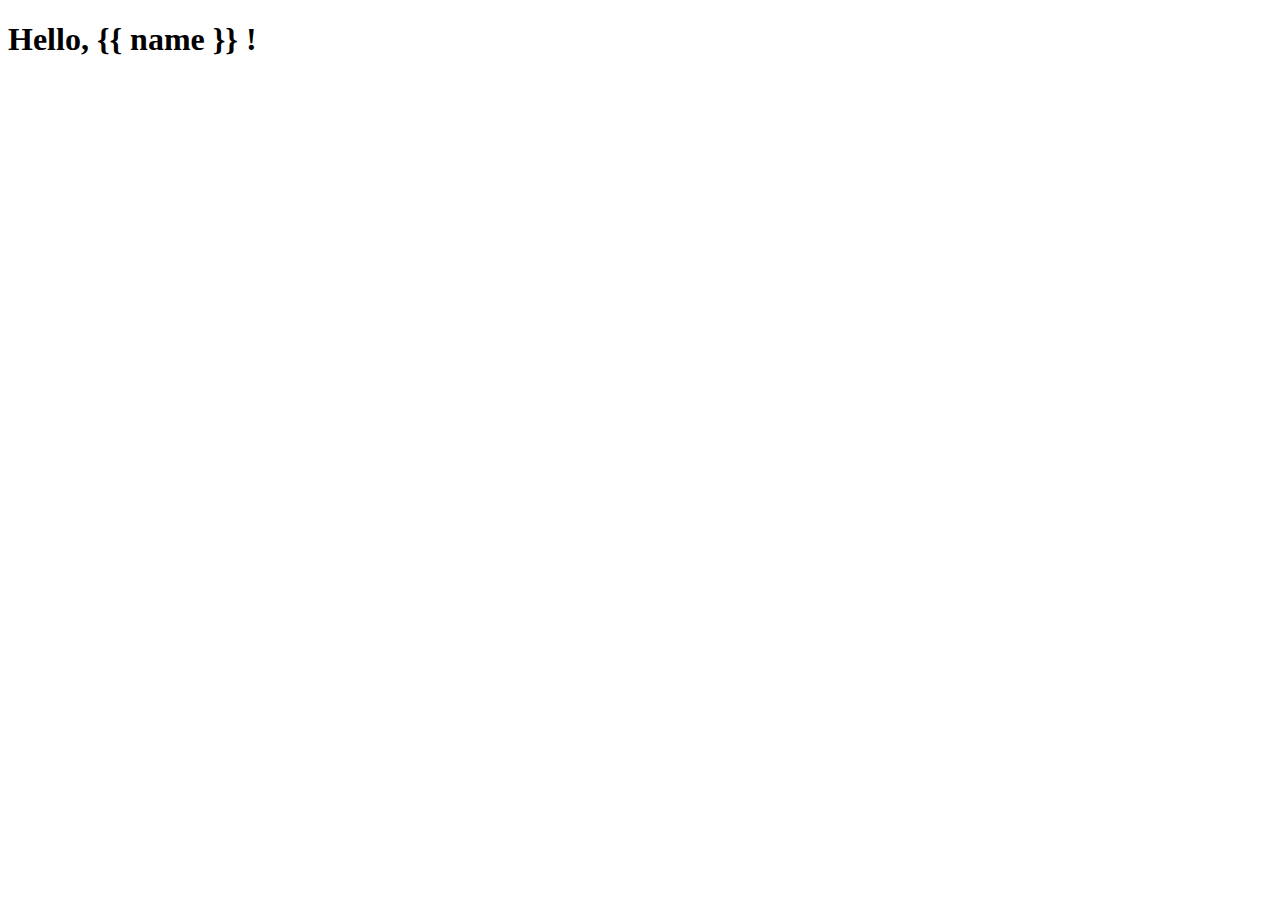
<file: hello/templates/hello/greet.html>
<!DOCTYPE html>
<html lang="en">
<head>
    <meta charset="UTF-8">
    <meta name="viewport" content="width=device-width, initial-scale=1.0">
    <title>Greet</title>
</head>
<body>
    <h1>Hello, {{ name }} !</h1>
</body>
</html>
</file>
